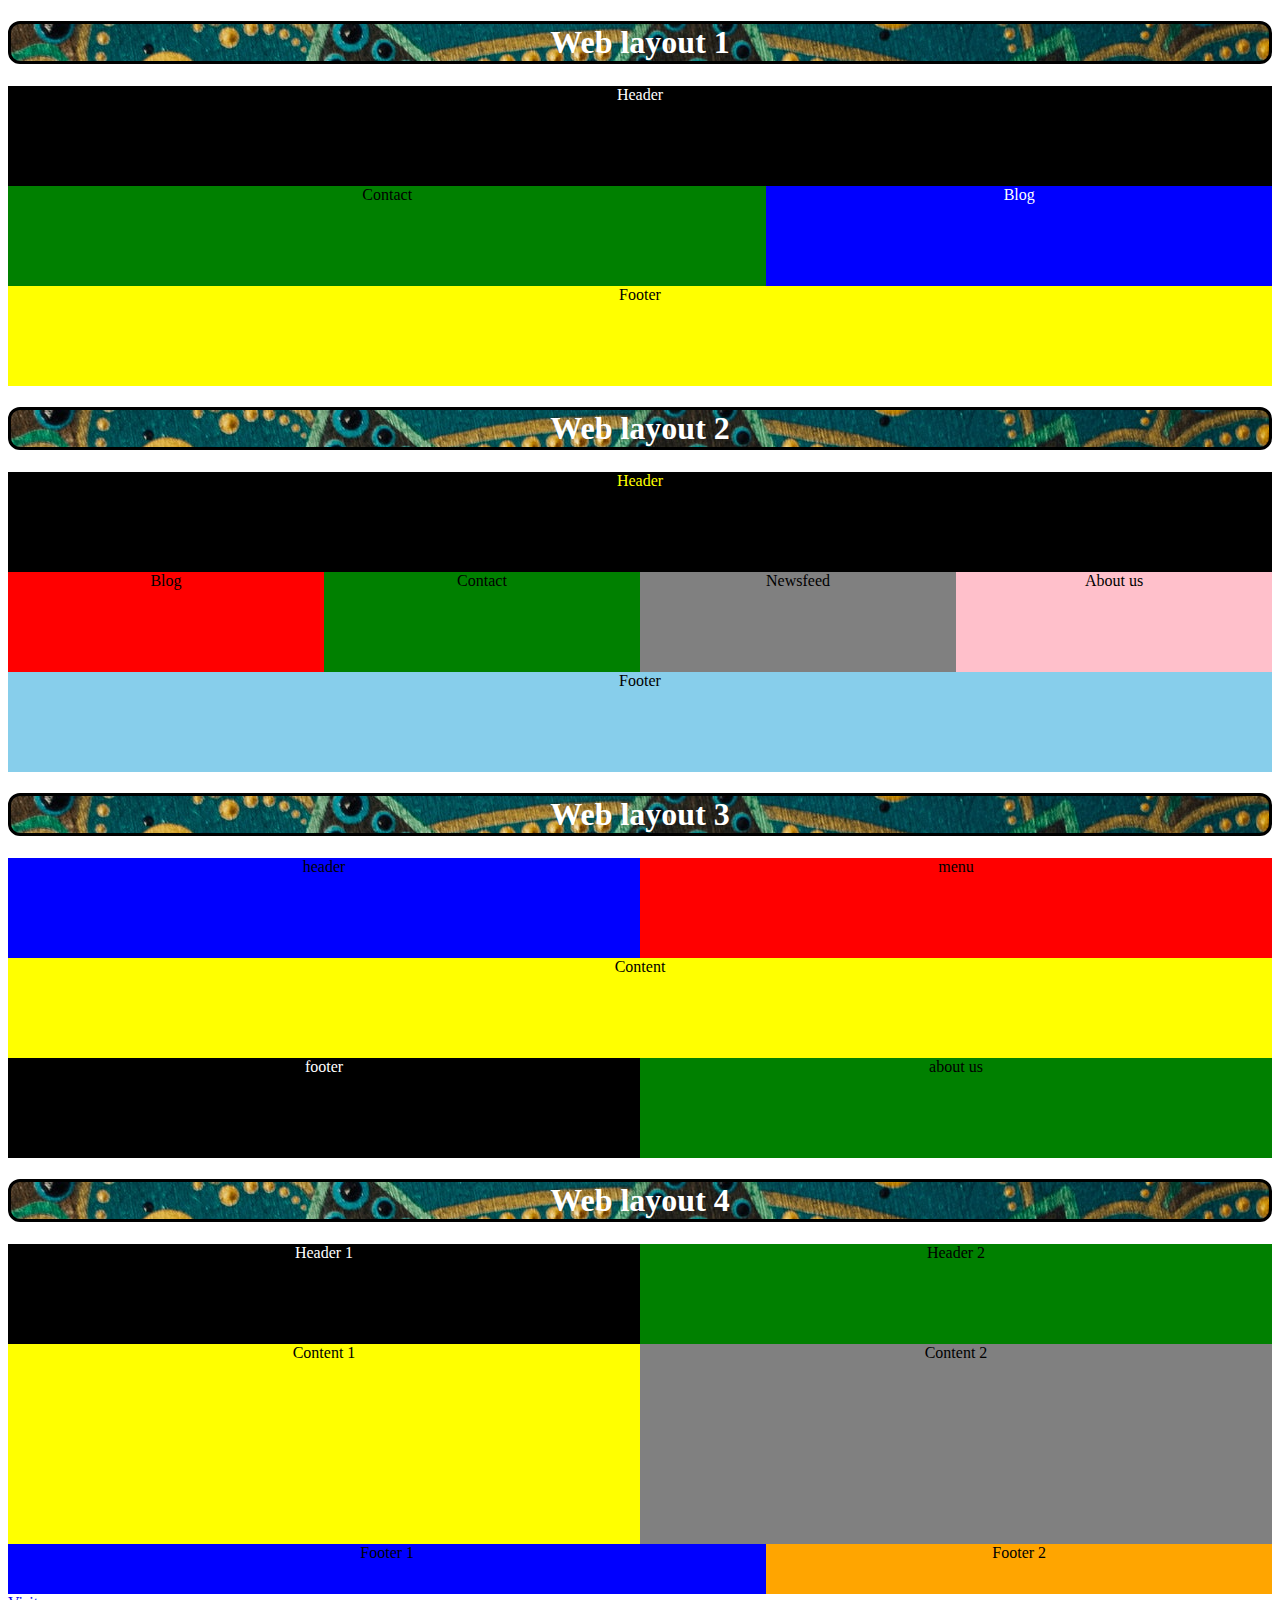
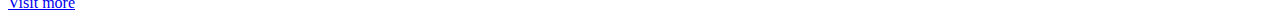
<file: index.html>
<!DOCTYPE html>
	<html>
	<head>
		<meta charset="utf-8">
		<link rel="stylesheet" type="text/css" href="css/style.css">
		<title>html(css)class-4</title>
	</head>
	
	<body>
		<h1>Web layout 1</h1>
		<div class="header">Header</div>
		
		<div class="wrapper">
			<div class="contact">Contact</div>
			<div class="blog">Blog</div>
			

		</div>

		<div class="footer">Footer</div>

		<h1>Web layout 2</h1>

		<div class="header1">Header</div>
		
			<div class="wrapper1">
			<div class="blog1">Blog</div>
			<div class="contact1">Contact</div>
			<div class="newsfeed">Newsfeed</div>
			<div class="aboutus">About us</div>
           
           </div>
		


		<div class="footer1">Footer</div>


		<h1>Web layout 3</h1>
		<div class="wrapper2">
			<div class="up">header</div>
			<div class="upright">menu</div>

		</div>

		<div class="content">Content</div>

		<div class="wrapper2">
			<div class="end1">footer</div>
			<div class="end2">about us</div>

		</div>

		<h1>Web layout 4</h1>

		
		<div class="box2">
			<div class="heading1">Header 1</div>
			<div class="heading2">Header 2</div>

		</div>

		<div class="box2">
			<div class="content2">Content 1</div>
			<div class="content3">Content 2</div>

		</div>

		<div class="wrapper2">
			<div class="footer2">Footer 1</div>
			<div class="footer3">Footer 2</div>

		</div>

		<a href="home-index.html">Visit more </a>







	
	</body>
	</html>
</file>
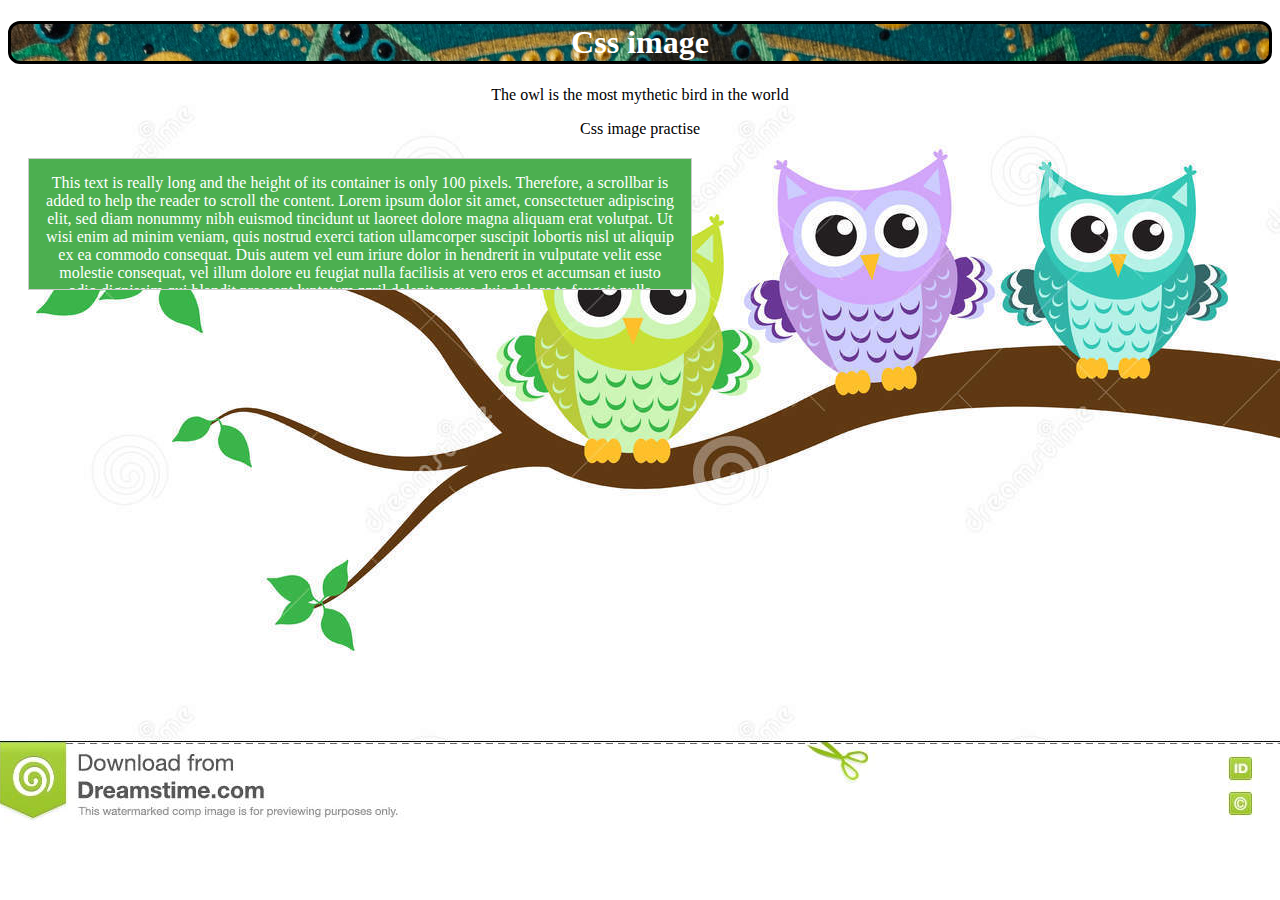
<file: home-index.html>
<!DOCTYPE html>
	<html>
	<head>
		<meta charset="utf-8">
		<title>Css</title>
<link rel="stylesheet" type="text/css" href="css/style.css">
		<style >
		 body{
		 	background-image: url(images/owl.jpg);
		 	background-repeat: no-repeat;
		 	background-position: right top;
		 	text-align: center;
		 	
		 }
		 div{
		 	background-color: green;
		 	width: 300px;
		 	border: 10px solid black;
		 	padding: 50px;
		 	margin: 20px;
		 }

		 #overflowtest{
		 	background: #4CAF50;
  color: white;
  padding: 15px;
  width: 50%;
  height: 100px;
  overflow: scroll;
  border: 1px solid #ccc;

		 }

		</style>
	</head>
	<body>
		<h1>Css image</h1>
		<p>The owl is the most mythetic bird in the world</p>
		<p>Css image practise</p>


<div id="overflowtest">This text is really long and the height of its container is only 100 pixels. Therefore, a scrollbar is added to help the reader to scroll the content. Lorem ipsum dolor sit amet, consectetuer adipiscing elit, sed diam nonummy nibh euismod tincidunt ut laoreet dolore magna aliquam erat volutpat. Ut wisi enim ad minim veniam, quis nostrud exerci tation ullamcorper suscipit lobortis nisl ut aliquip ex ea commodo consequat. Duis autem vel eum iriure dolor in hendrerit in vulputate velit esse molestie consequat, vel illum dolore eu feugiat nulla facilisis at vero eros et accumsan et iusto odio dignissim qui blandit praesent luptatum zzril delenit augue duis dolore te feugait nulla facilisi. Nam liber tempor cum soluta nobis eleifend option congue nihil imperdiet doming id quod mazim placerat facer possim assum. Typi non habent claritatem insitam; est usus legentis in iis qui facit eorum claritatem.</div>

	
	</body>
	</html>
</file>
<file: css/style.css>
h1{
	text-align: center;
	background-image: url(../images/mandala.jpg);
	color: white;
	border: black solid;
	 border-radius: 12px;

}

.body{


}



.header{
	text-align: center;
	min-height: 100px;
	width: 100%;
	background-color: black;
	color: white;
	
}

.wrapper{

	overflow: hidden;
}


.contact{
	text-align: center;
	float: left;
	width: 60%;
	min-height: 100px;
	background-color: green;
}
.blog{
	text-align: center;
float: right;
	width: 40%;
	min-height: 100px;
	background-color: blue;
	color: white;
}

.footer{
	text-align: center;
	min-height: 100px;
	background-color: yellow;
}

.header1{
	text-align: center;
	min-height: 100px;
	background-color:black;
	color: yellow;
}

.wrapper1{
	overflow: hidden;
	

}

.blog1{
	text-align: center;
	float: left;
	min-height: 100px;
	width: 25%;
	background-color: red;
}

.contact1{
	text-align: center;
	float: left;
	min-height: 100px;
	width: 25%;
	background-color: green;
}
.newsfeed{
	text-align: center;
	float: left;
	min-height: 100px;
	width: 25%;
	background-color: gray;
}

.aboutus{
	text-align: center;
	float: left;
	min-height: 100px;
	width: 25%;
	background-color: pink;
}

.footer1{
	text-align: center;
	min-height: 100px;
	background-color: skyblue;
}

.wrapper2{
	overflow: hidden;
	
}


.up{
	text-align: center;
	float: left;
	min-height: 100px;
	width: 50%;
	background-color: blue;
}

.upright{
	text-align: center;
	float: right;
	min-height: 100px;
	width: 50%;
	background-color: red;
}

.content{
	text-align: center;
	min-height: 100px;
	width:100% ;
	background-color: yellow;
}

.end1{
	text-align: center;
	float: left;
	min-height: 100px;
	width: 50%;
	background-color: black;
	color: white;
}
.end2{
	text-align: center;
	float: right;
	min-height: 100px;
	width: 50%;
	background-color: green;
}

.box2{
	overflow: hidden;
}
.heading1{
	float: left;
	min-height: 100px;
	width: 50%;
	background-color:black;
	color: white;
	text-align: center;
}
.heading2{
	text-align: center;
	float: right;
	min-height: 100px;
	width: 50%;
	background-color: green;
}

.content2{
	text-align: center;
	float: left;
	min-height: 200px;
	width: 50%;
	background-color: yellow;
}

.content3{
	text-align: center;
	float: right;
	min-height: 200px;
	width: 50%;
	background-color: gray;
}

.footer2{
	text-align: center;
	float: left;
	min-height: 50px;
	width: 60%;
	background-color: blue;
}
.footer3{
	text-align: center;
	float: right;
	min-height: 50px;
	width: 40%;
	background-color: orange;
}


.p{
	background-image: url(../images/owl.jpg);
}
</file>
